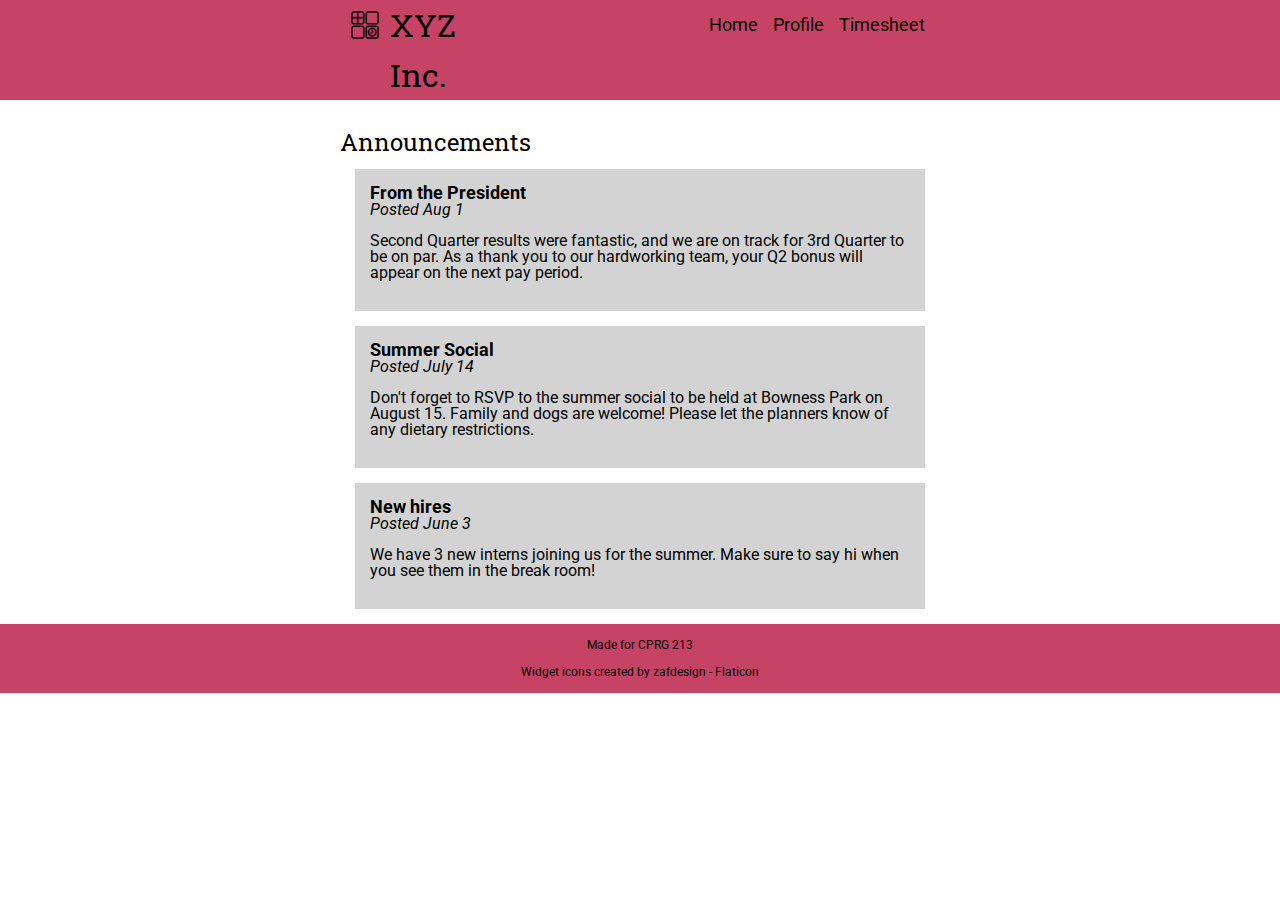
<file: index.html>
<!DOCTYPE html>
<html lang="en">

<head>
    <meta charset="UTF-8">
    <meta name="viewport" content="width=device-width, initial-scale=1.0">
    <title>XYZ Intranet - Home</title>
    <link rel="stylesheet" href="styles/reset.css">
    <link rel="stylesheet" href="styles/styles.css">
    <link rel="preconnect" href="https://fonts.googleapis.com">
    <link rel="preconnect" href="https://fonts.gstatic.com" crossorigin>
    <link href="https://fonts.googleapis.com/css2?family=Roboto&family=Roboto+Slab&display=swap" rel="stylesheet">
</head>

<body>
    <header>
        <div class="fixed-width flex">
            <img src="images/logo.png" alt="widget logo">
            <h1>XYZ Inc.</h1>
            <nav>
                <h2 class="hidden">nav</h2>
                <ul class="flex">
                    <li><a href="./index.html">Home</a></li>
                    <li><a href="./profile.html">Profile</a></li> <!-- link -->
                    <li><a href="./timesheet.html">Timesheet</a></li> <!-- link -->
                </ul>
            </nav>
        </div>
    </header>
    <main class="fixed-width">
        <section>
            <h2>Announcements</h2>
            <article>
                <h3>From the President</h3>
                <p class="italics">Posted Aug 1</p>
                <p>Second Quarter results were fantastic, and we are on track for 3rd Quarter to be on par. As a thank
                    you to our hardworking team, your Q2 bonus will appear on the next pay period. </p>
            </article>
            <article>
                <h3>Summer Social</h3>
                <p class="italics">Posted July 14</p>
                <p>Don't forget to RSVP to the summer social to be held at Bowness Park on August 15. Family and dogs
                    are welcome! Please let the planners know of any dietary restrictions. </p>
            </article>
            <article>
                <h3>New hires</h3>
                <p class="italics">Posted June 3</p>
                <p>We have 3 new interns joining us for the summer. Make sure to say hi when you see them in the break
                    room!</p>
            </article>
        </section>
    </main>
    <footer>
        <div class="fixed-width">
            <p>Made for CPRG 213</p>
            <a href="https://www.flaticon.com/free-icons/widget" title="widget icons">Widget icons created by zafdesign
                - Flaticon</a>
        </div>
    </footer>
</body>

</html>
</file>
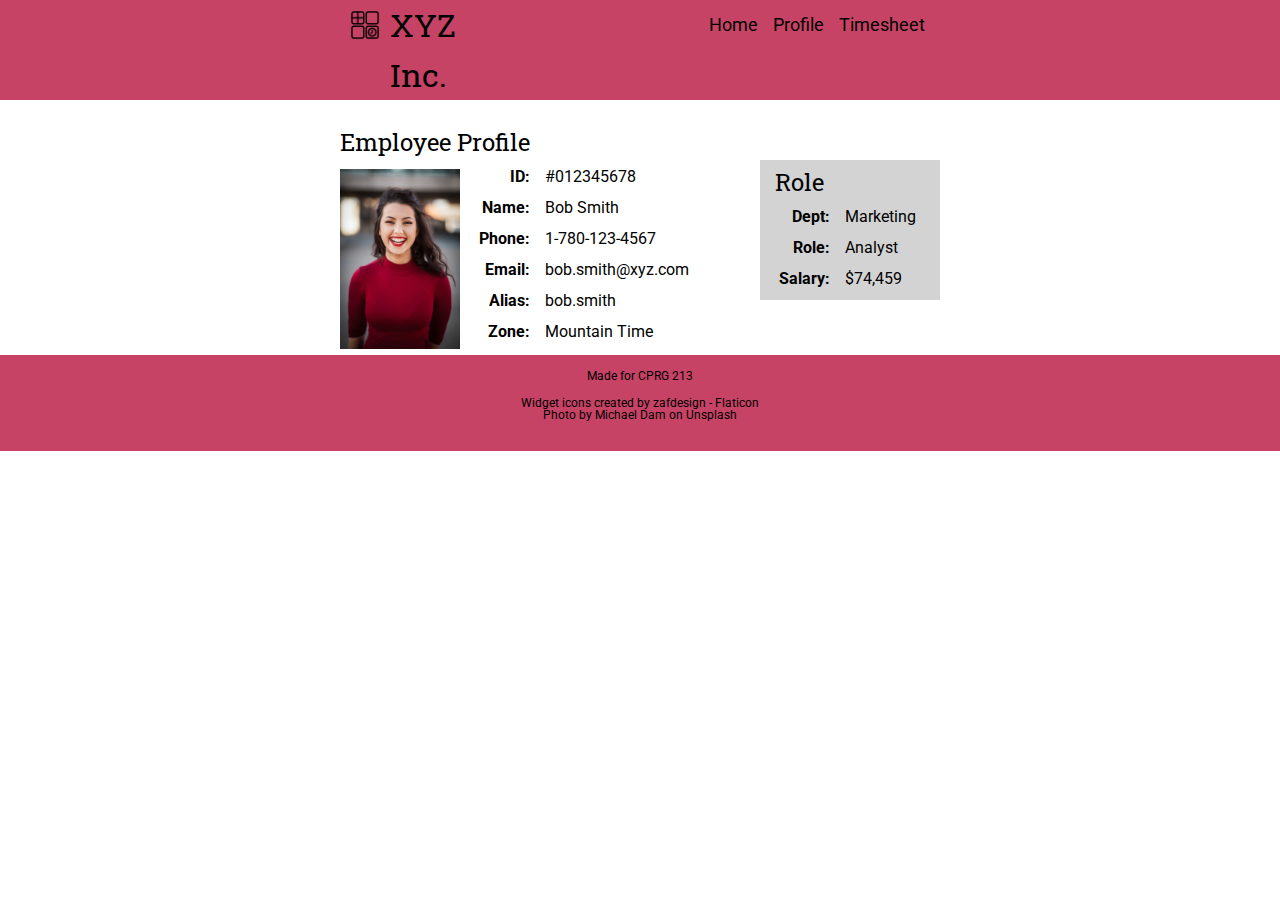
<file: profile.html>
<!DOCTYPE html>
<html lang="en">

<head>
    <meta charset="UTF-8">
    <meta name="viewport" content="width=device-width, initial-scale=1.0">
    <title>XYZ Intranet - Employee Profile</title>
    <link rel="stylesheet" href="styles/reset.css">

    <link rel="stylesheet" href="styles/styles.css">
    <link rel="preconnect" href="https://fonts.googleapis.com">
    <link rel="preconnect" href="https://fonts.gstatic.com" crossorigin>
    <link href="https://fonts.googleapis.com/css2?family=Roboto+Slab&family=Roboto:wght@400;700&display=swap"
        rel="stylesheet">
</head>

<body>
    <header>
        <div class="fixed-width flex">
            <img src="images/logo.png" alt="widget logo">
            <h1>XYZ Inc.</h1>
            <nav>
                <h2 class="hidden">nav</h2>
                <ul class="flex">
                    <li><a href="./index.html">Home</a></li>
                    <li><a href="./profile.html">Profile</a></li>
                    <li><a href="./timesheet.html">Timesheet</a></li>
                </ul>
            </nav>
        </div>
    </header>
    <main class="fixed-width flex">
        <section class="wide-column">
            <h2>Employee Profile</h2>
            <div class="flex">
                <div>
                    <img src="images/profile-image.jpg" alt="smiling woman">
                </div>
                <div class="labels">
                    <p>ID:</p>
                    <p>Name:</p>
                    <p>Phone:</p>
                    <p>Email:</p>
                    <p>Alias:</p>
                    <p>Zone:</p>
                </div>
                <div>
                    <p>#012345678</p>
                    <p>Bob Smith</p>
                    <p>1-780-123-4567</p>
                    <p>bob.smith@xyz.com</p>
                    <p>bob.smith</p>
                    <p>Mountain Time</p>
                </div>
            </div>
        </section>
        <section class="light-background narrow-column">
            <h2>Role</h2>
            <div class="flex">
                <div class="labels">
                    <p>Dept:</p>
                    <p>Role:</p>
                    <p>Salary:</p>
                </div>
                <div>
                    <p>Marketing</p>
                    <p>Analyst</p>
                    <p>$74,459</p>
                </div>
            </div>
        </section>
    </main>
    <footer>
        <div class="fixed-width">
            <p>Made for CPRG 213</p>
            <a href="https://www.flaticon.com/free-icons/widget" title="widget icons">Widget icons created by zafdesign
                -
                Flaticon</a>
            <p>Photo by <a
                    href="https://unsplash.com/@michaeldam?utm_source=unsplash&utm_medium=referral&utm_content=creditCopyText">Michael
                    Dam</a> on <a
                    href="https://unsplash.com/s/photos/profile-picture?utm_source=unsplash&utm_medium=referral&utm_content=creditCopyText">Unsplash</a>
            </p>

        </div>
    </footer>
</body>

</html>
</file>
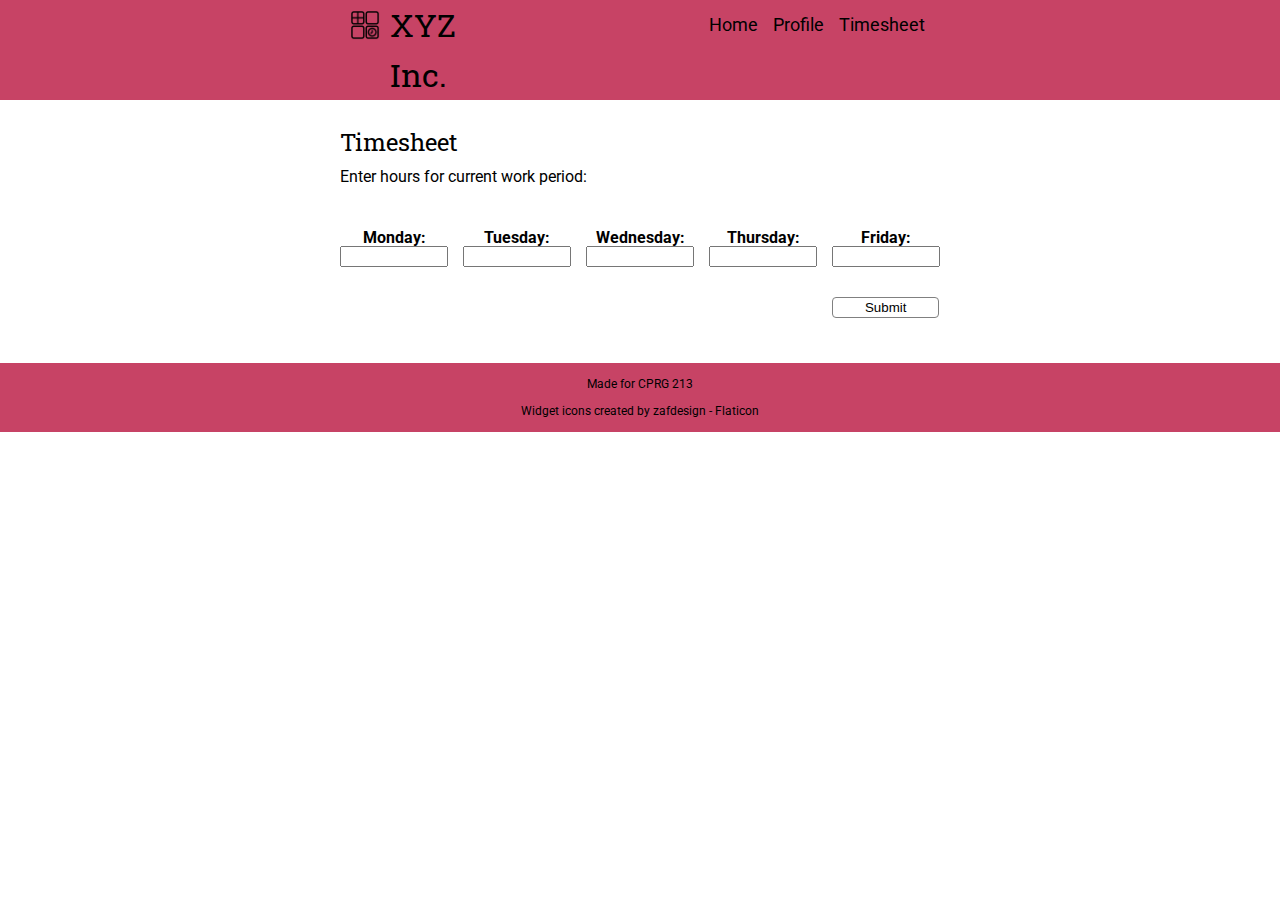
<file: timesheet.html>
<!DOCTYPE html>
<html lang="en">

<head>
    <meta charset="UTF-8">
    <meta name="viewport" content="width=device-width, initial-scale=1.0">
    <title>XYZ Intranet - Timesheet</title>
    <link rel="stylesheet" href="styles/reset.css">
    <link rel="stylesheet" href="styles/styles.css">
    <link rel="preconnect" href="https://fonts.googleapis.com">
    <link rel="preconnect" href="https://fonts.gstatic.com" crossorigin>
    <link href="https://fonts.googleapis.com/css2?family=Roboto&family=Roboto+Slab&display=swap" rel="stylesheet">
</head>

<body>
    <header>
        <div class="fixed-width flex">
            <img src="images/logo.png" alt="widget logo">
            <h1>XYZ Inc.</h1>
            <nav>
                <h2 class="hidden">nav</h2>
                <ul class="flex">
                    <li><a href="./index.html">Home</a></li>
                    <li><a href="./profile.html">Profile</a></li> <!-- link -->
                    <li><a href="./timesheet.html">Timesheet</a></li> <!-- link -->
                </ul>
            </nav>
        </div>
    </header>
    <main class="fixed-width">
        <section class="timesheet-content">
            <h2>Timesheet</h2>
            <p>Enter hours for current work period:</p>
            <form>
                <div class="flex">
                    <div>
                        <label for="date1">Monday:</label>
                        <input type="text" id="date1">
                    </div>
                    <div>
                        <label for="date2">Tuesday:</label>
                        <input type="text" id="date2">
                    </div>
                    <div>
                        <label for="date3">Wednesday:</label>
                        <input type="text" id="date3">
                    </div>
                    <div>
                        <label for="date4">Thursday:</label>
                        <input type="text" id="date4">
                    </div>
                    <div>
                        <label for="date5">Friday:</label>
                        <input type="text" id="date5">
                    </div>
                </div>
                <button>Submit</button>
            </form>
        </section>
    </main>
    <footer>
        <div class="fixed-width">
            <p>Made for CPRG 213</p>
            <a href="https://www.flaticon.com/free-icons/widget" title="widget icons">Widget icons created by zafdesign
                - Flaticon</a>
        </div>
    </footer>
</body>

</html>
</file>
<file: styles/styles.css>
/****************** YOUR NAME: Daniel S. Asefa

Some starter CSS has been provided. You are discouraged from modifying the starter CSS.

The instructions describe the missing styling and layout that is needed; you will translate these into CSS declarations in the places indicated.

*/

/****************** page defaults ******************/

body {
    font-family: Verdana, Geneva, Tahoma, sans-serif;
    font-family: 'Roboto', sans-serif;
    font-weight: 400;
}

.fixed-width {
    width: 600px;
    margin: 0 auto; /* centers content on the screen */
}

.hidden {
    display: none; /* hides elements that are needed for DOM */
}

.flex {
    display: flex; 
}

/****************** typography ******************/

h1, h2 {
    font-family: 'Roboto Slab', serif;
}


/***  INSTRUCTIONS:

- 1st level headings will be 32px. True
- 2nd level headings will be 24px. True
- 3rd level headings will be 18px and bold. True
- All footer text will be 12px. True
- Anchors will not be underlined until we hover over them. True
- Anchors in the header will be black. True
- There will be 15px of space under 2nd level headings and paragraphs.True
*/

/*** INSERT YOUR WORK BELOW: ***/

h1{
    font-size:32px;
}

h2{
    font-size:24px;
}

h3{
    font-size:18px;
    font-weight:bold;
}

footer, a{
    font-size:12px;
}

a{
    text-decoration:none;
    color:black;
}

a:hover{
    text-decoration:underline;
}

h2, p{
    margin-bottom:15px;
}



/****************** site-wide styling ******************/

/***  INSTRUCTIONS:

- The header and footer will be #c74365. True
- There will be 30px of space between the header and the main, and between the main and the footer. True
- Anchors in the header will be 18px. True
- The logo in the header will be 30px tall and wide, with 10px of space on all sides. True
- The top-level heading and the links in the header will have a line-height of 50px to center them within the header. True
- There will be enough space between the page heading and the links so the last link is flush with the edge of the page. (HINT: Guess-and-check method can be useful here!) True
- There will be 15px of space between each link. True
- The text in the footer will be centered, with 15px of space between the content and the edge of the footer. True
*/

/*** INSERT YOUR WORK BELOW: ***/

header, footer{
    background-color:#c74365;
}

header{
    margin-bottom:30px;
}

header a{
    font-size:18px;
}

header img{
    height:30px;
    width:30px;
    padding:10px;
}

h1, header a{
    line-height:50px
}

nav{
    margin-left:190px
}

nav li{
    margin-right:15px;
}

footer div{
    display:flex;
    flex-direction:column;
    align-items:center;
    padding:15px
}

/****************** home page styling ******************/

/***  INSTRUCTIONS:
- Everything in the "italics" class will be italicized. True
- Each article will have a background colour of lightgray, space between content and border of 15px, and 15px of space around the element on each side. True
*/

/*** INSERT YOUR WORK BELOW: ***/
.italics{
    font-style:italic;
}

article{
    background-color:lightgray;
    padding:15px;
    margin:15px;
}

/****************** profile page styling ******************/

/***  INSTRUCTIONS:
- The wide column will be 420px wide. True
- The narrow column will be 180px wide. True
- The profile picture will be 120px wide. Ture
- The labels div will be bold, and 70px wide. Text will be aligned to the right. True
- There will be 15px of space on the right side of the labels div. True
- The light-background class will have a background colour of lightgray, a height of 140px, and will be shifted down by 30px. True
- The 2nd level heading within the light-backgroun will be shifted down 10px, and have 15px of space on its left and below.
*/

/*** INSERT YOUR WORK BELOW: ***/

.wide-column{
    width:420px;
}

.narrow-column{
    width:180px;
}

main img{
    width:120px;
}

.labels{
    font-weight:bold;
    width:70px;
    display:flex;
    flex-direction:column;
    align-items:flex-end;
    padding-right:15px;
}

.light-background{
    background-color:lightgray;
    height:140px;
    margin-top:30px
}

.light-background h2{
    margin-top:10px;
    margin-left:15px;
    margin-bottom:15px;
}


/****************** form styling ******************/

/***  INSTRUCTIONS:
- The form will have 45px of space above and below. True
- Labels will have a display property of block, be bold, and centered. True
- Input fields will be 100px wide. True
- There will be 15px of space between each day. True
- The button will be 21px tall and the same width as the input boxes (HINT: use the element inspector in your browser).
- There will be 30px of space above the button, and as much space as needed on the left so that the edge of the button is flush with the fixed width container. (HINT: remember the width of the fixed-width container.)
- The button will have a 1px solid grey border and have a white background, which will change to grey when we hover over it. True
- The border will have a border-radius set to 4px. True
- The button will use the same font as the body. True
*/

/*** INSERT YOUR WORK BELOW: ***/

form{
    margin-top:45px;
    margin-bottom:45px;
}

div label{
    display:block;
    font-weight:bold;
    display:flex;
    justify-content:center;
}

#date1, #date2, #date3, #date4, #date5{
    width:100px;
}

.timesheet-content div{
    margin-right:15px;
}

#date5{
    margin-right:0;
}

button{
    height:21px;
    width:107.428px;
    margin-top:30px;
    border:1px solid grey;
    border-radius:4px;
    background-color:white;
    font-family: Verdana, Geneva, Tahoma, sans-serif;
    margin-left:492px;
}

button:hover{
    background-color:gray;
}
</file>
